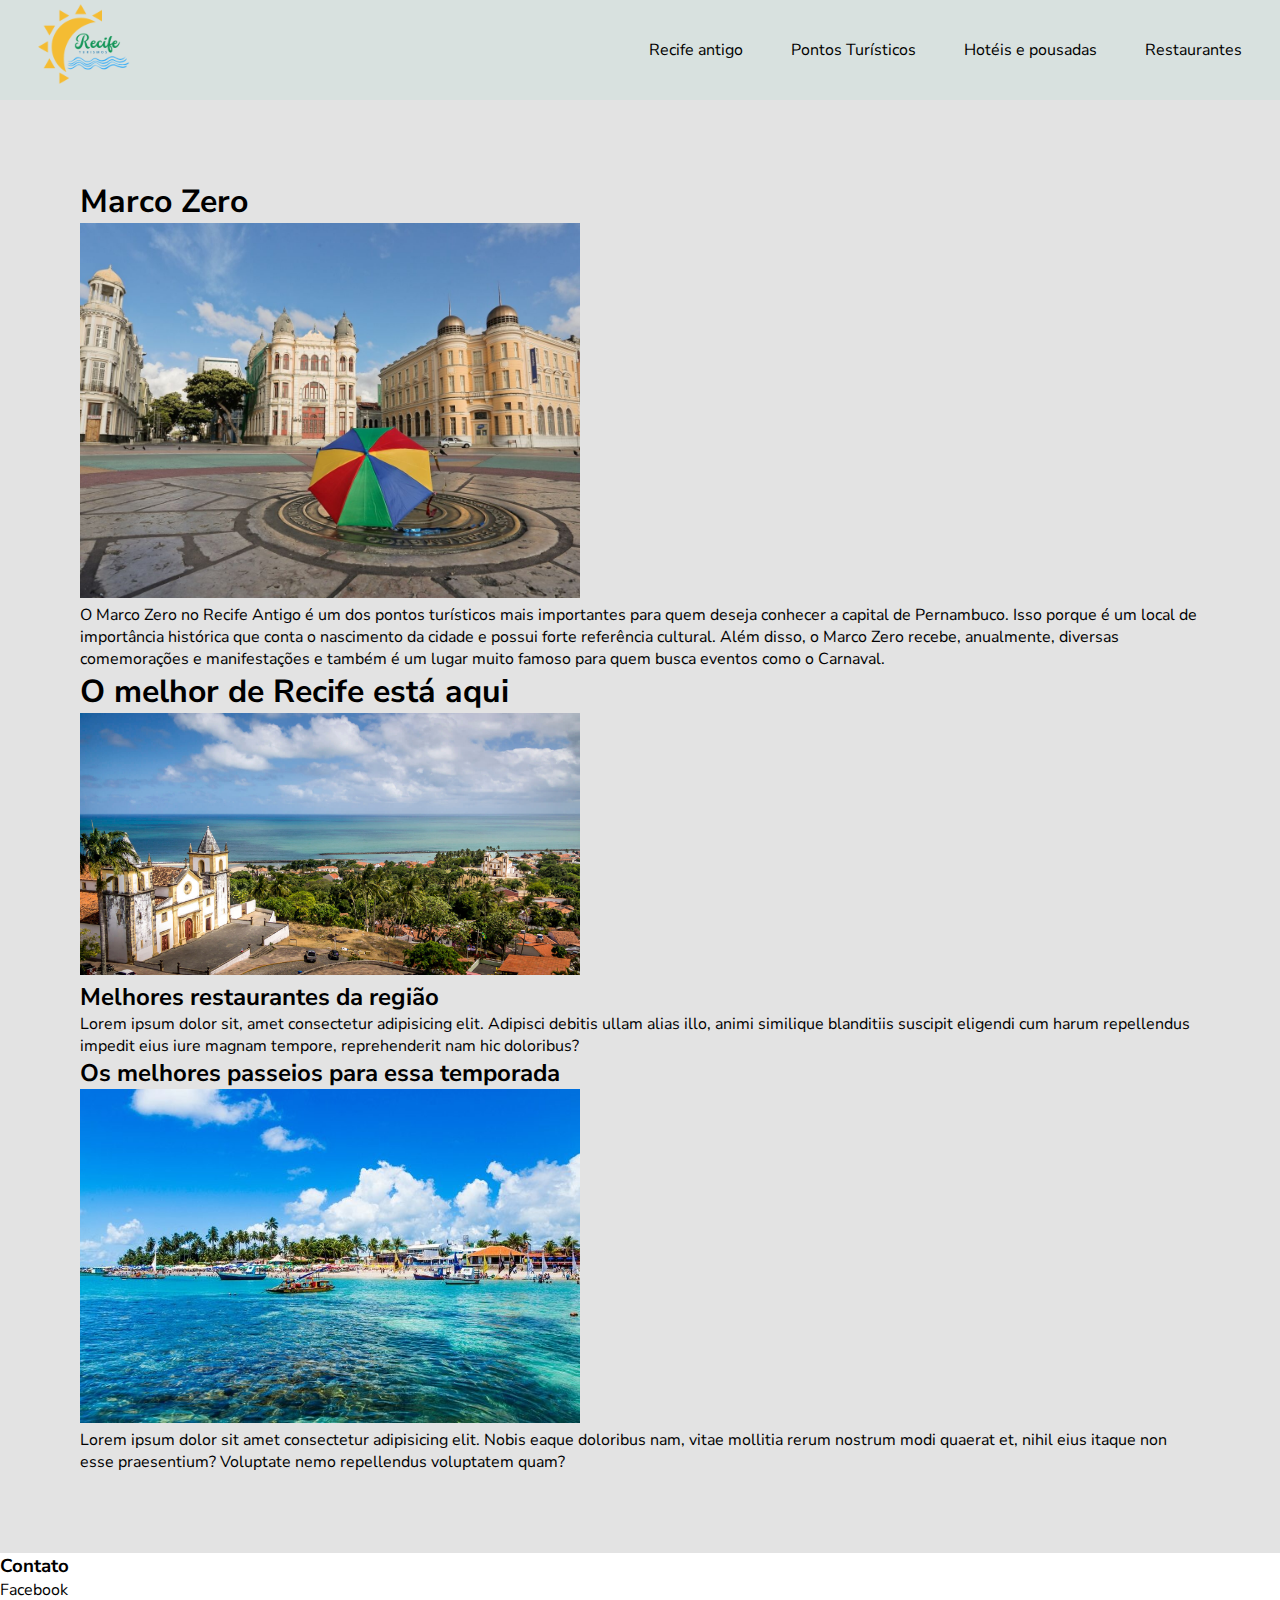
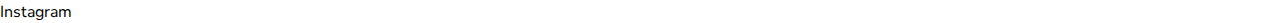
<file: index.html>
<!DOCTYPE html>
<html lang="en">
<head>
    <meta charset="UTF-8">
    <meta name="viewport" content="width=device-width, initial-scale=1.0">
    <link rel="stylesheet" href="style.css">
    <title>Recife Turismos</title>
</head>
<body>
    <header>
        <img src="/img/img_logo.png" alt="Logo da empresa Recife Turismos em amarelo, verde e azul" width="100">
        <nav>
            <ul class="home_header_nav">
                <a href="/recife_antigo.html">
                   <li>Recife antigo</li> 
                </a>
                <li>Pontos Turísticos</li>
                <li>Hotéis e pousadas</li>
                <li>Restaurantes</li>
            </ul>
        </nav>
    </header>
    <main class="home_main_principal">
        <section>
          <h1>Marco Zero</h1>
          <img src="/img/img_2.jpg" alt="Imagem do marco zero de Recife com prédios históricos ao fundo" width="500"> 
          <p>
            O Marco Zero no Recife Antigo é um dos pontos turísticos mais importantes para quem deseja conhecer a capital de Pernambuco. Isso porque é um local de importância histórica que conta o nascimento da cidade e possui forte referência cultural. Além disso, o Marco Zero recebe, anualmente, diversas comemorações e manifestações e também é um lugar muito famoso para quem busca eventos como o Carnaval.
          </p> 
        </section>
        <section>
          <h1>O melhor de Recife está aqui</h1>
          <img src="/img/img_6.jpg" alt="Imagem de uma igreja com o mar ao fundo em Recife" width="500"> 
        </section>
        <section>
          <h2>Melhores restaurantes da região</h2>
          <p>Lorem ipsum dolor sit, amet consectetur adipisicing elit. Adipisci debitis ullam alias illo, animi similique blanditiis suscipit eligendi cum harum repellendus impedit eius iure magnam tempore, reprehenderit nam hic doloribus?            
          </p>  
        </section>
        <section>
            <h2>Os melhores passeios para essa temporada</h2>
            <img src="/img/img_8.jpg" alt="Imagem do mar a frente com barcos e a praia ao fundo com palmeiras" width="500">
            <p>Lorem ipsum dolor sit amet consectetur adipisicing elit. Nobis eaque doloribus nam, vitae mollitia rerum nostrum modi quaerat et, nihil eius itaque non esse praesentium? Voluptate nemo repellendus voluptatem quam?                
            </p> 
        </section>
    </main>
    <footer>
        <section>
            <h3>Contato</h3>
            <ul>
                <a href="facebook.com">Facebook</a>
                <br>
                <a href="instagram.com">Instagram</a>
            </ul>
        </section>
    </footer>
</body>
</html>
</file>
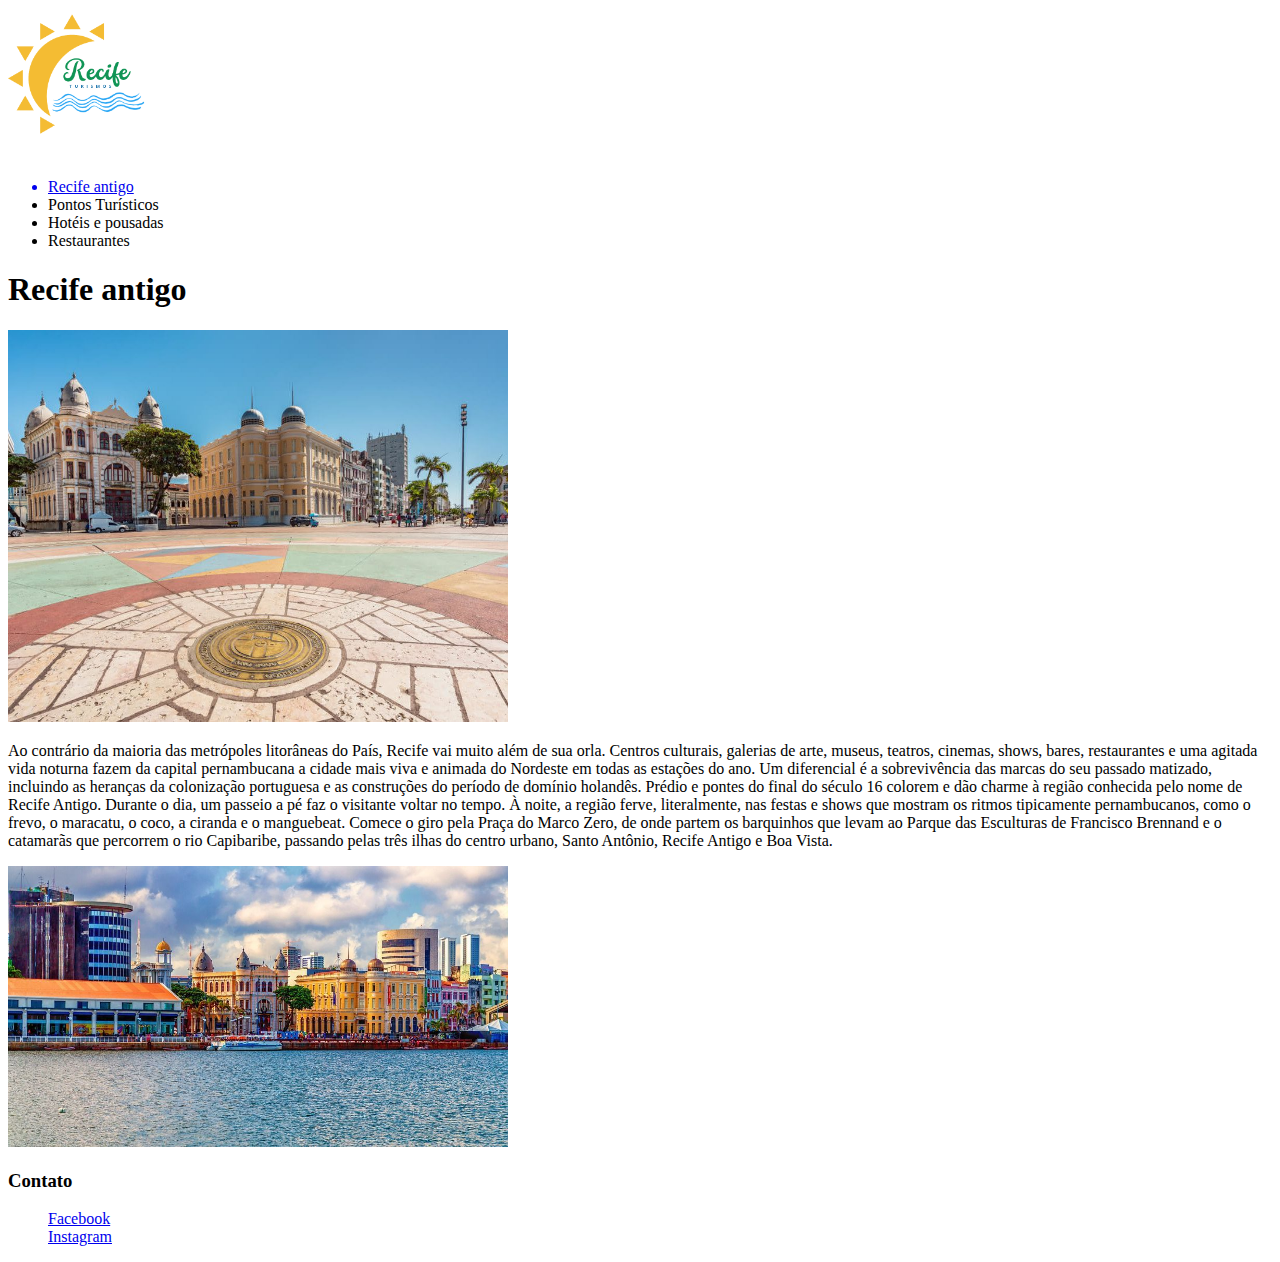
<file: recife_antigo.html>
<!DOCTYPE html>
<html lang="en">
<head>
    <meta charset="UTF-8">
    <meta name="viewport" content="width=device-width, initial-scale=1.0">
    <title>Recife Antigo</title>
</head>
<body>
    <header>
        <a href="/index.html">
            <img src="/img/img_logo.png" alt="Logo da empresa Recife Turismos em amarelo, verde e azul" width="150">
        </a>
        <nav>
            <ul>
                <a href="/recife_antigo.html">
                    <li>Recife antigo</li> 
                 </a>
                <li>Pontos Turísticos</li>
                <li>Hotéis e pousadas</li>
                <li>Restaurantes</li>
            </ul>
        </nav>
    </header>
    <main>
        <section>
            <h1>Recife antigo</h1>
            <img src="/img/img_5.jpg" alt="Imagem do marco zero de Recife com prédios históricos ao fundo" width="500">
            <p>Ao contrário da maioria das metrópoles litorâneas do País, Recife vai muito além de sua orla. Centros culturais, galerias de arte, museus, teatros, cinemas, shows, bares, restaurantes e uma agitada vida noturna fazem da capital pernambucana a cidade mais viva e animada do Nordeste em todas as estações do ano.
                Um diferencial é a sobrevivência das marcas do seu passado matizado, incluindo as heranças da colonização portuguesa e as construções do período de domínio holandês. Prédio e pontes do final do século 16 colorem e dão charme à região conhecida pelo nome de Recife Antigo. Durante o dia, um passeio a pé faz o visitante voltar no tempo. À noite, a região ferve, literalmente, nas festas e shows que mostram os ritmos tipicamente pernambucanos, como o frevo, o maracatu, o coco, a ciranda e o manguebeat.
                Comece o giro pela Praça do Marco Zero, de onde partem os barquinhos que levam ao Parque das Esculturas de Francisco Brennand e o catamarãs que percorrem o rio Capibaribe, passando pelas três ilhas do centro urbano, Santo Antônio, Recife Antigo e Boa Vista.
            </p>
            <img src="/img/img_11.jpg" alt="Imagem com vista do mar e ao fundo o centro histórico de Recife" width="500">
        </section>
    </main>
    <footer>
        <section>
            <h3>Contato</h3>
            <ul>
                <a href="facebook.com">Facebook</a>
                <br>
                <a href="instagram.com">Instagram</a>
            </ul>
        </section>
    </footer>
</body>
</html>
</file>
<file: style.css>
@import url('https://fonts.googleapis.com/css2?family=Nunito+Sans:opsz,wght@6..12,400;6..12,800&display=swap');


* {
  font-family: 'Nunito Sans';
  margin: 0;
  padding: 0;
  }

a {
    text-decoration: none;
    color: black;
}

header {
    display: flex;
    justify-content: space-between;
    align-items: center;

    background-color: rgb(216, 225, 223);

    padding: 0 2.4rem;
}

.home_header_nav {
    display: flex;
    justify-content: space-between;
    align-items: center;

    color: black;

    list-style: none;
    gap: 3rem;
}

.home_main_principal {
    color:rgb(0, 0, 0);
    display: block;
    justify-content: space-between;
    align-items: center;

    background-color: rgb(227, 227, 227);

    padding: 5rem;    
}
</file>
